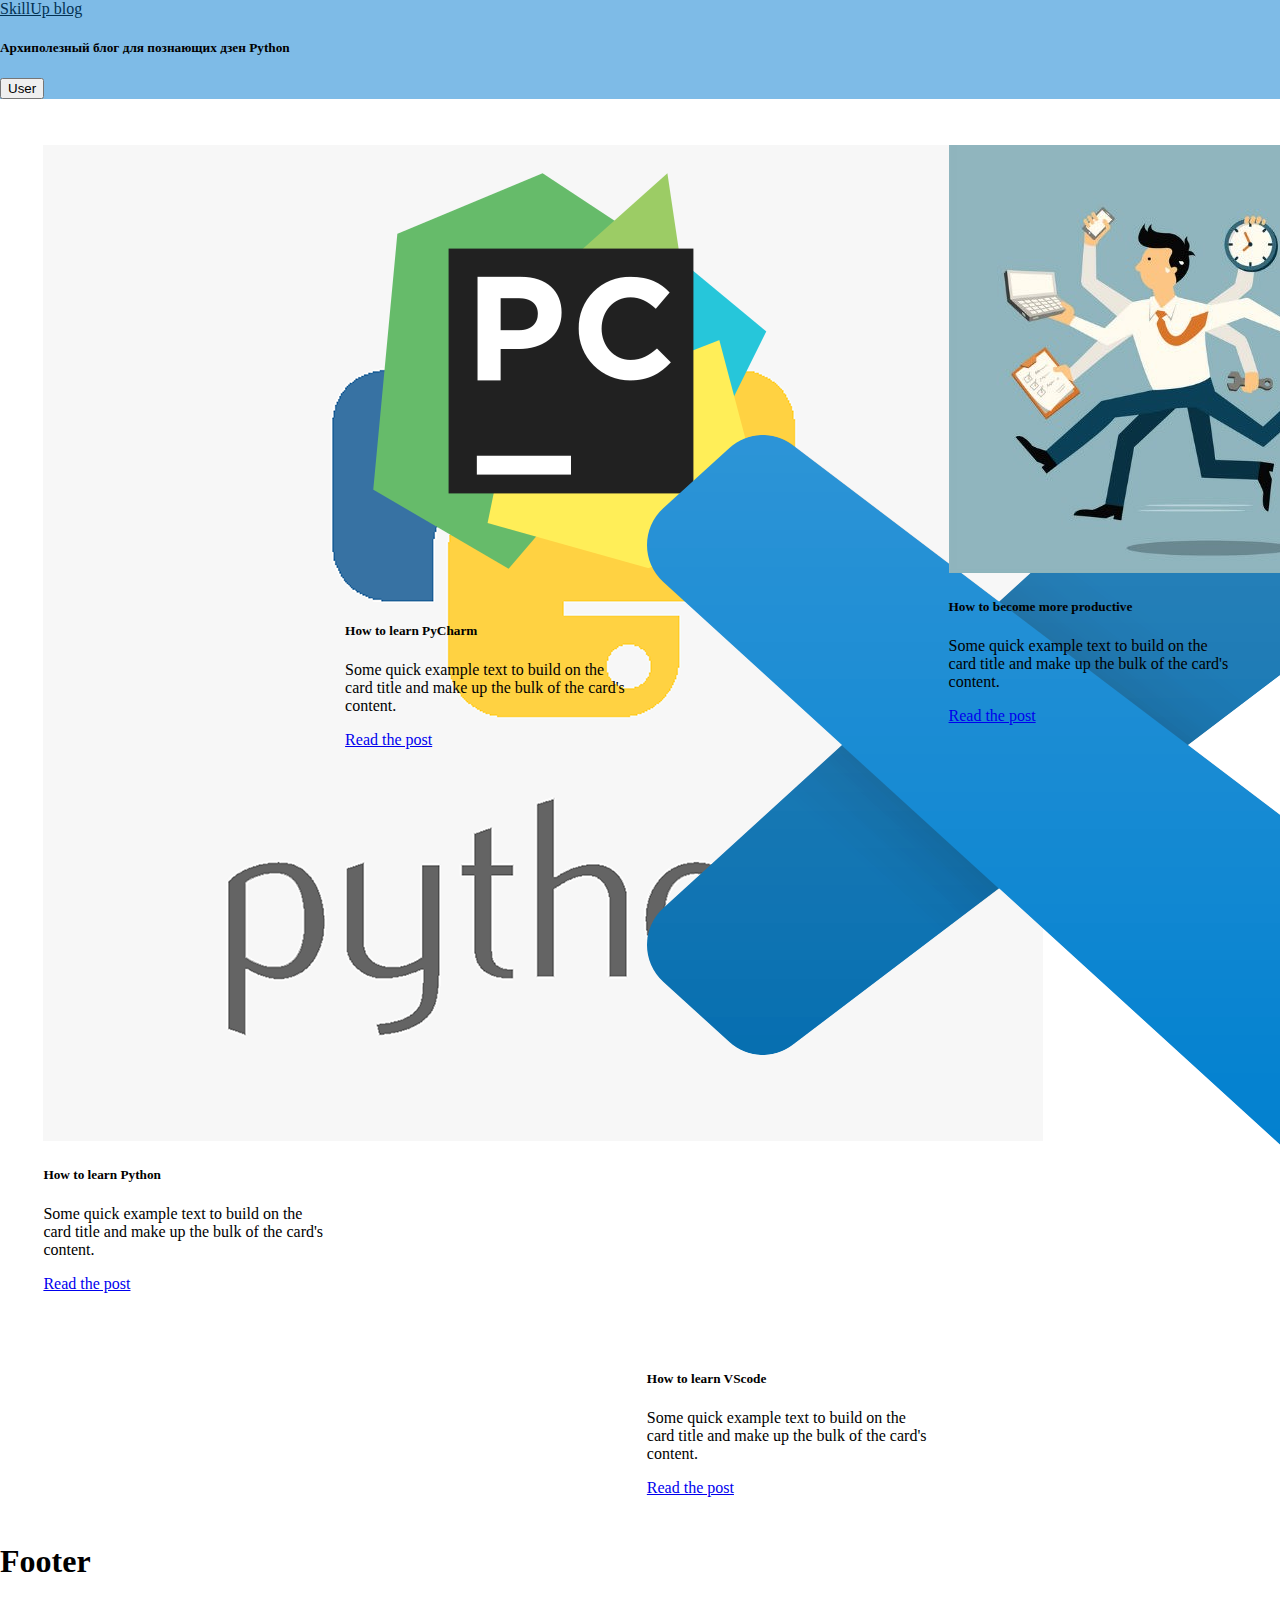
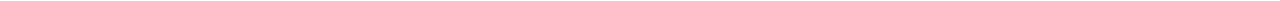
<file: frontend/index.html>
<!DOCTYPE html>
<html lang="en">
<head>
    <meta charset="UTF-8">
    <title>SkillUp</title>
    <link rel="stylesheet" href="./styles.css"> 
    <!-- CSS only -->
    <link href="https://cdn.jsdelivr.net/npm/bootstrap@5.1.0/dist/css/bootstrap.min.css" rel="stylesheet" 
    integrity="sha384-KyZXEAg3QhqLMpG8r+8fhAXLRk2vvoC2f3B09zVXn8CA5QIVfZOJ3BCsw2P0p/We" 
    crossorigin="anonymous">
    <!-- JavaScript Bundle with Popper -->
    <script src="https://cdn.jsdelivr.net/npm/bootstrap@5.1.0/dist/js/bootstrap.bundle.min.js" 
    integrity="sha384-U1DAWAznBHeqEIlVSCgzq+c9gqGAJn5c/t99JyeKa9xxaYpSvHU5awsuZVVFIhvj" crossorigin=
    "anonymous"></script>
</head>
<body>
<!--Header container-->
<!-- <div class="header">
    <h1>PyZen'ист</h1>
    <h2>Архи полезный блог для познающих дзен Python</h2>
</div> -->
<nav class="navbar navbar-expand-lg navbar-navbar-light" style="background-color: #7ebbe7;">
    <div class="container-fluid">
      <a class="navbar-brand" href="#" style="color: #023152;">SkillUp blog</a>
      <h5>Архиполезный блог для познающих дзен Python</h5>
      <div class="collapse navbar-collapse" id="navbarSupportedContent">
        <ul class="navbar-nav me-auto mb-2 mb-lg-0">
        </ul>        
        <button class="btn btn-outline-success" type="submit">User</button>
      </div>
    </div>
</nav>
<!--Content container-->
<div class="content">

    <div class="card post" style="width: 18rem;">
        <img src="./images/python.png" class="card-img-top">
        <div class="card-body">
          <h5 class="card-title">How to learn Python</h5>
          <p class="card-text">Some quick example text to build on the card title and make up the bulk of the card's content.</p>
          <a href="#" class="btn btn-primary">Read the post</a>
        </div>
    </div>
    
    <div class="card post" style="width: 18rem;">
        <img src="./images/pycharm.png" class="card-img-top">
        <div class="card-body">
          <h5 class="card-title">How to learn PyCharm</h5>
          <p class="card-text">Some quick example text to build on the card title and make up the bulk of the card's content.</p>
          <a href="#" class="btn btn-primary">Read the post</a>
        </div>
    </div>

    <div class="card post" style="width: 18rem;">
        <img src="./images/vscode.png" class="card-img-top">
        <div class="card-body">
          <h5 class="card-title">How to learn VScode</h5>
          <p class="card-text">Some quick example text to build on the card title and make up the bulk of the card's content.</p>
          <a href="#" class="btn btn-primary">Read the post</a>
        </div>
    </div>
    
    <div class="card post" style="width: 18rem;">
        <img src="./images/productive.jpg" class="card-img-top">
        <div class="card-body">
          <h5 class="card-title">How to become more productive</h5>
          <p class="card-text">Some quick example text to build on the card title and make up the bulk of the card's content.</p>
          <a href="#" class="btn btn-primary">Read the post</a>
        </div>
    </div>

</div>
<!--Footer container-->
<div>
    <h1>Footer</h1>
</div>
</body>
</html>
</file>
<file: frontend/styles.css>
body {
    margin: 0;
}

/* .navbar {
    padding: 30px 100px;
    background-color: rgba(32, 32, 248, 0.788);
    color: black;
} */

/* .header h1 {
    display: inline;
    font-size: 32px;
    margin-right: 50px;
}

.header h2 {
    display: inline;
}

.content h1 {
    background-color: red;
} */

.content {
    display: flex;
    margin: 2% 3%;
    flex-wrap: wrap;
    width: 94%;
    /* justify-content: center; */
    justify-content: space-between;
}

.content .post {
    margin: 20px 5px;
}
</file>
